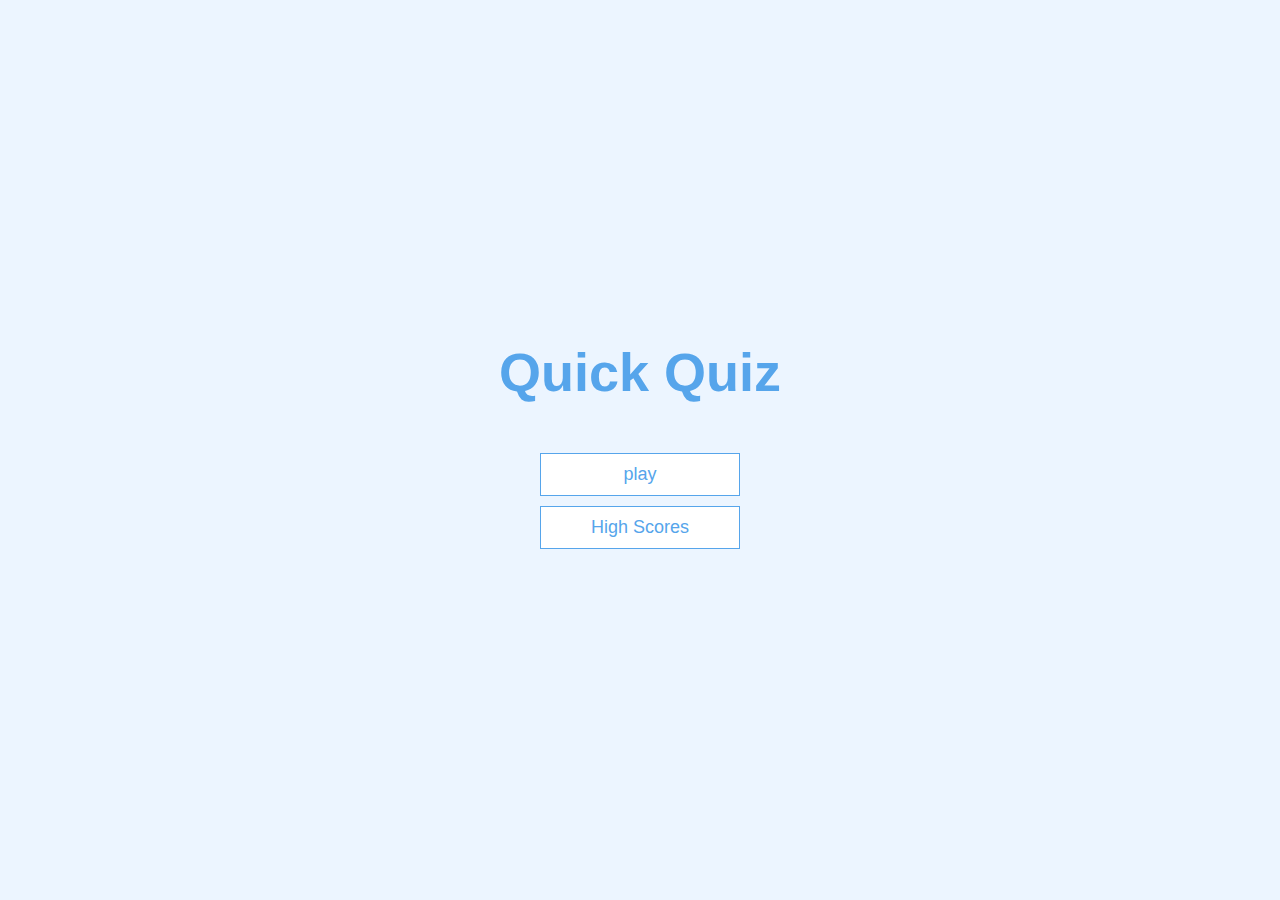
<file: index.html>
<!Doctype html>
 <html lang="en">
	<head>
		<meta charset="UTF-8" />
		<meta name="viewport" content="width=device-width, initial-scale=1.0" />
		<meta http-equiv="X-UA-Compatible" content="ie=edge" />
		<title> QuickApp Quiz</title>
		<link rel="stylesheet" href="app.css" />
	</head>
	<body>
		<div class="container">
		<div id="home" class="flex-center flex-column">
		<h1> Quick Quiz</h1>
		<a class="btn" href="file:///C:/Users/Ara%20Dee/projects/QuizApp/game.html">play</a>
		<a class="btn" href="file:///C:/Users/Ara%20Dee/projects/QuizApp/highscore.html"> High Scores</a>
		</div>
		</div>
	</body>
	</htmL>
</file>
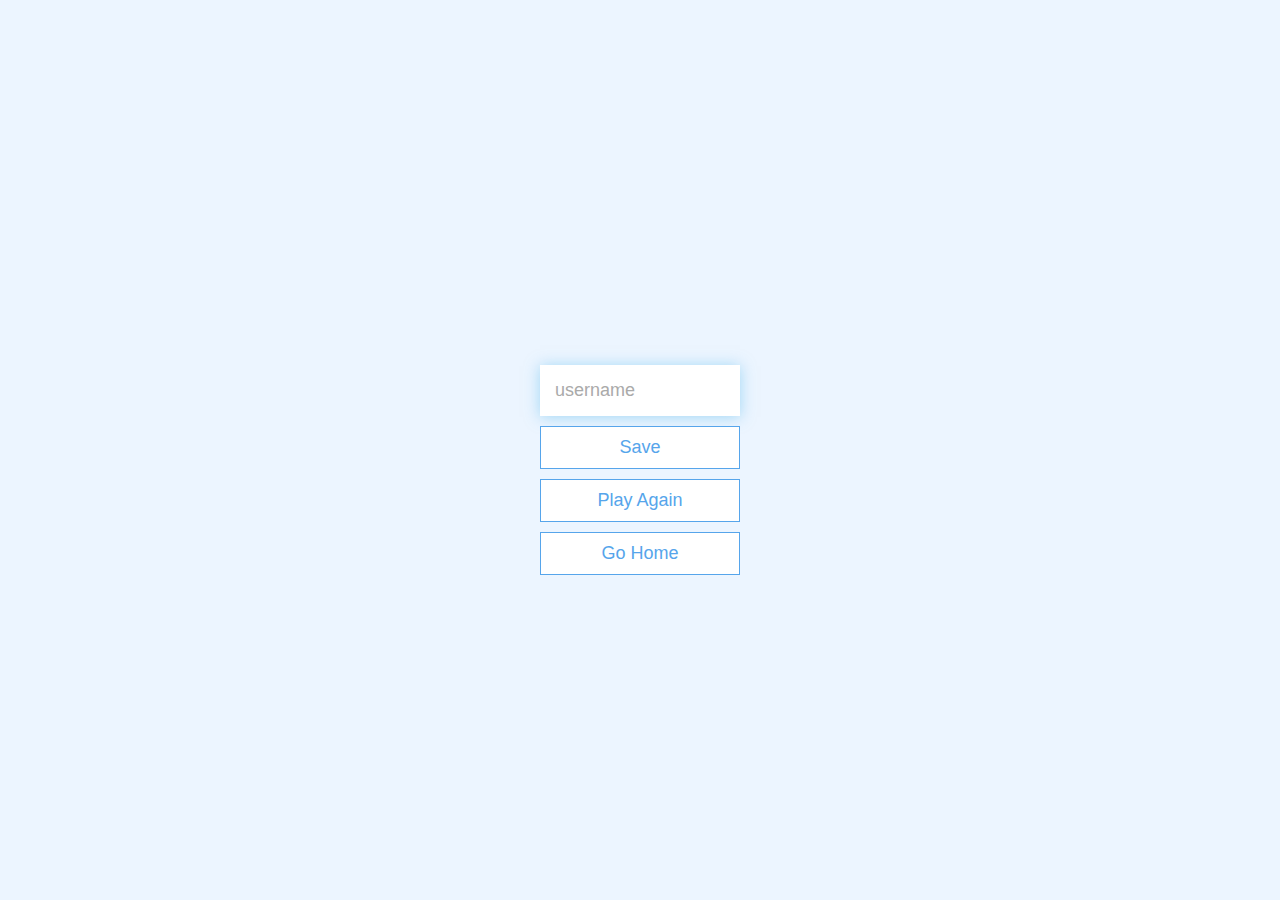
<file: end.html>
<!DOCTYPE html>
<html lang="en">
  <head>
    <meta charset="UTF-8" />
    <meta name="viewport" content="width=device-width, initial-scale=1.0" />
    <meta http-equiv="X-UA-Compatible" content="ie=edge" />
    <title>Congratulations!</title>
    <link rel="stylesheet" href="app.css" />
  </head>
  <body>
    <div class="container">
      <div id="end" class="flex-center flex-column">
        <h1 id="finalScore"></h1>
        <form>
          <input
            type="text"
            name="username"
            id="username"
            placeholder="username"
          />
          <button
            type="submit"
            class="btn"
            id="saveScoreBtn"
            onclick="saveHighScore(event)"
            disabled
          >
            Save
			</button>
        </form>
        <a class="btn" href="file:///C:/Users/Ara%20Dee/projects/QuizApp/game.html">Play Again</a>
        <a class="btn" href="file:///C:/Users/Ara%20Dee/projects/QuizApp/index.html">Go Home</a>
      </div>
    </div>
    <script src="file:///C:/Users/Ara%20Dee/projects/QuizApp/end.js"></script>
  </body>
</html>
</file>
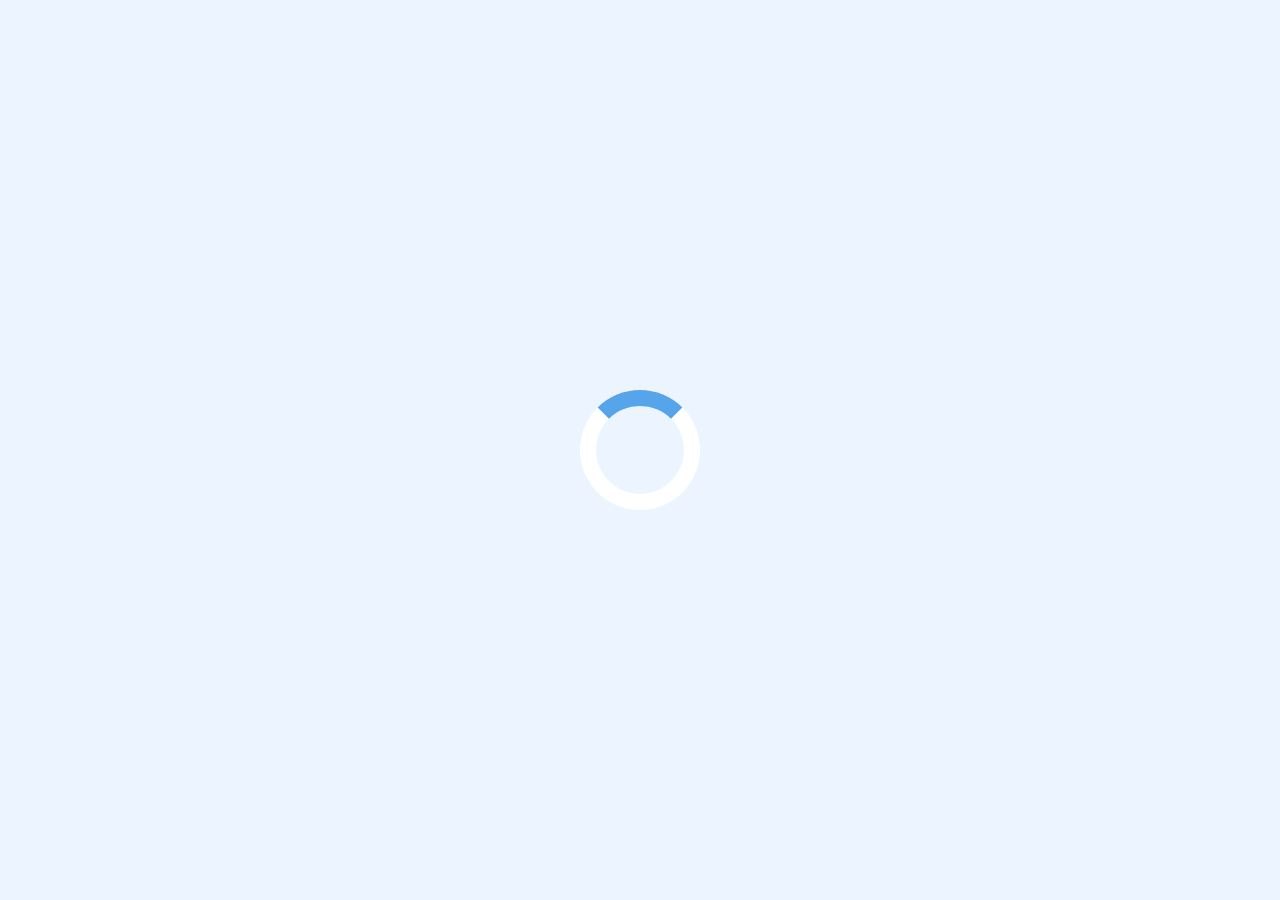
<file: game.html>
<!DOCTYPE html>
<html lang="en">
  <head>
    <meta charset="UTF-8" />
    <meta name="viewport" content="width=device-width, initial-scale=1.0" />
    <meta http-equiv="X-UA-Compatible" content="ie=edge" />
    <title>Quick Quiz - Play</title>
    <link rel="stylesheet" href="app.css" />
    <link rel="stylesheet" href="game.css" />
  </head>
  <body>
    <div class="container">
      <div id="loader"></div>
      <div id="game" class="justify-center flex-column hidden">
        <div id="hud">
          <div id="hud-item">
            <p id="progressText" class="hud-prefix">
              Question
            </p>
            <div id="progressBar">
              <div id="progressBarFull"></div>
            </div>
          </div>
          <div id="hud-item">
            <p class="hud-prefix">
              Score
            </p>
            <h1 class="hud-main-text" id="score">
              0
            </h1>
          </div>
        </div>
        <h2 id="question">what is the answer to this question</h2>
        <div class="choice-container">
          <p class="choice-prefix">A</p>
          <p class="choice-text" data-number="1"></p>
        </div>
        <div class="choice-container">
          <p class="choice-prefix">B</p>
          <p class="choice-text" data-number="2"></p>
        </div>
        <div class="choice-container">
          <p class="choice-prefix">C</p>
          <p class="choice-text" data-number="3"></p>
        </div>
        <div class="choice-container">
          <p class="choice-prefix">D</p>
          <p class="choice-text" data-number="4"></p>
        </div>
      </div>
    </div>
    <script src="file:///C:/Users/Ara%20Dee/projects/QuizApp/game.js"></script>
  </body>
</html>
</file>
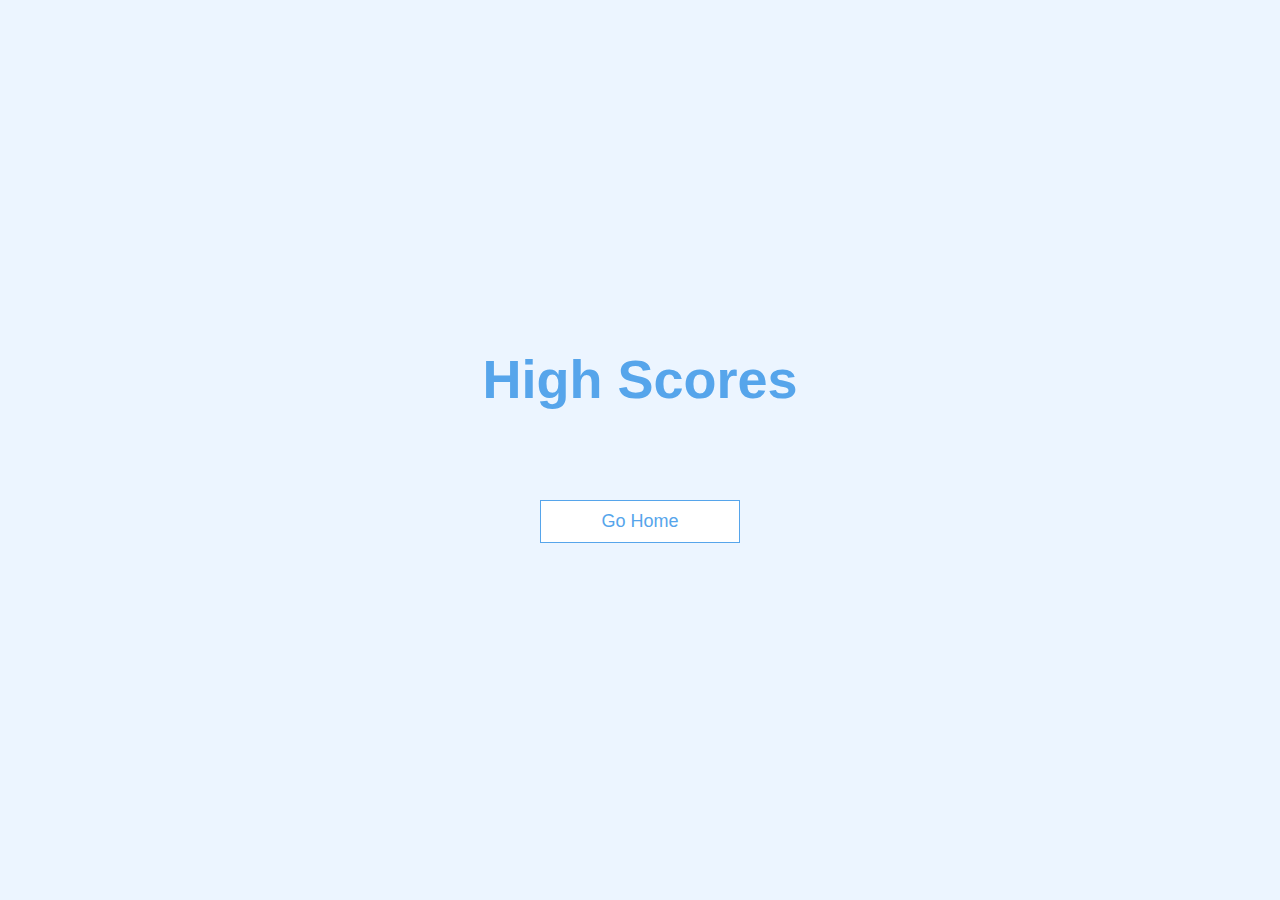
<file: highscore.html>
<!DOCTYPE html>
<html lang="en">
  <head>
    <meta charset="UTF-8" />
    <meta name="viewport" content="width=device-width, initial-scale=1.0" />
    <meta http-equiv="X-UA-Compatible" content="ie=edge" />
    <title>High Scores</title>
    <link rel="stylesheet" href="app.css" />
    <link rel="stylesheet" href="highscore.css" />
  </head>
  <body>
    <div class="container">
      <div id="highScores" class="flex-center flex-column">
        <h1 id="finalScore">High Scores</h1>
        <ul id="highScoresList"></ul>
        <a class="btn" href="file:///C:/Users/Ara%20Dee/projects/QuizApp/index.html">Go Home</a>
      </div>
    </div>
    <script src="file:///C:/Users/Ara%20Dee/projects/QuizApp/highscore.js"></script>
  </body>
</html>
</file>
<file: app.css>
:root {
  background-color: #ecf5ff;
  font-size: 62.5%;
}

* {
  box-sizing: border-box;
  font-family: Arial, Helvetica, sans-serif;
  margin: 0;
  padding: 0;
  color: #333;
}

h1,
h2,
h3,
h4 {
  margin-bottom: 1rem;
}

h1 {
  font-size: 5.4rem;
  color: #56a5eb;
  margin-bottom: 5rem;
}

h1 > span {
  font-size: 2.4rem;
  font-weight: 500;
}

h2 {
  font-size: 4.2rem;
  margin-bottom: 4rem;
  font-weight: 700;
}

h3 {
  font-size: 2.8rem;
  font-weight: 500;
}

/* UTILITIES */

.container {
  width: 100vw;
  height: 100vh;
  display: flex;
  justify-content: center;
  align-items: center;
  max-width: 80rem;
  margin: 0 auto;
  padding: 2rem;
}

.container > * {
  width: 100%;
}

.flex-column {
  display: flex;
  flex-direction: column;
}

.flex-center {
  justify-content: center;
  align-items: center;
}

.justify-center {
  justify-content: center;
}

.text-center {
  text-align: center;
}

.hidden {
  display: none;
}

/* BUTTONS */
.btn {
  font-size: 1.8rem;
  padding: 1rem 0;
  width: 20rem;
  text-align: center;
  border: 0.1rem solid #56a5eb;
  margin-bottom: 1rem;
  text-decoration: none;
  color: #56a5eb;
  background-color: white;
}

.btn:hover {
  cursor: pointer;
  box-shadow: 0 0.4rem 1.4rem 0 rgba(86, 185, 235, 0.5);
  transform: translateY(-0.1rem);
  transition: transform 150ms;
}

.btn[disabled]:hover {
  cursor: not-allowed;
  box-shadow: none;
  transform: none;
}

/* FORMS */
form {
  width: 100%;
  display: flex;
  flex-direction: column;
  align-items: center;
}

input {
  margin-bottom: 1rem;
  width: 20rem;
  padding: 1.5rem;
  font-size: 1.8rem;
  border: none;
  box-shadow: 0 0.1rem 1.4rem 0 rgba(86, 185, 235, 0.5);
}

input::placeholder {
  color: #aaa;
}
</file>
<file: game.css>
.choice-container  {
  display: flex;
  margin-bottom: 0.5rem;
  width: 100%;
  font-size: 1.8rem;
  border: 0.1rem solid rgb(86, 165, 235, 0.25);
  background-color: white;
}

.choice-container:hover {
  cursor: pointer;
  box-shadow: 0 0.4rem 1.4rem 0 rgba(86, 185, 235, 0.5);
  transform: translateY(-0.1rem);
  transition: transform 150ms;
}

.choice-prefix {
  padding: 1.5rem 2.5rem;
  background-color: #56a5eb;
  color: white;
}

.choice-text {
  padding: 1.5rem;
  width: 100%;
}

.correct {
  background-color: #28a745;
}

.incorrect {
  background-color: #dc3545;
}

/* HUD */

#hud {
  display: flex;
  justify-content: space-between;
}

.hud-prefix {
  text-align: center;
  font-size: 2rem;
}

.hud-main-text {
  text-align: center;
}

#progressBar {
  width: 20rem;
  height: 4rem;
  border: 0.3rem solid #56a5eb;
  margin-top: 1.5rem;
}

#progressBarFull {
  height: 3.4rem;
  background-color: #56a5eb;
  width: 0%;
}

/* LOADER */
#loader {
  border: 1.6rem solid white;
  border-radius: 50%;
  border-top: 1.6rem solid #56a5eb;
  width: 12rem;
  height: 12rem;
  animation: spin 2s linear infinite;
}

@keyframes spin {
  0% {
    transform: rotate(0deg);
  }
  100% {
    transform: rotate(360deg);
  }
}
</file>
<file: highscore.css>
#highScoresList {
  list-style: none;
  padding-left: 0;
  margin-bottom: 4rem;
}

.high-score {
  font-size: 2.8rem;
  margin-bottom: 0.5rem;
}

.high-score:hover {
  transform: scale(1.025);
}
</file>
